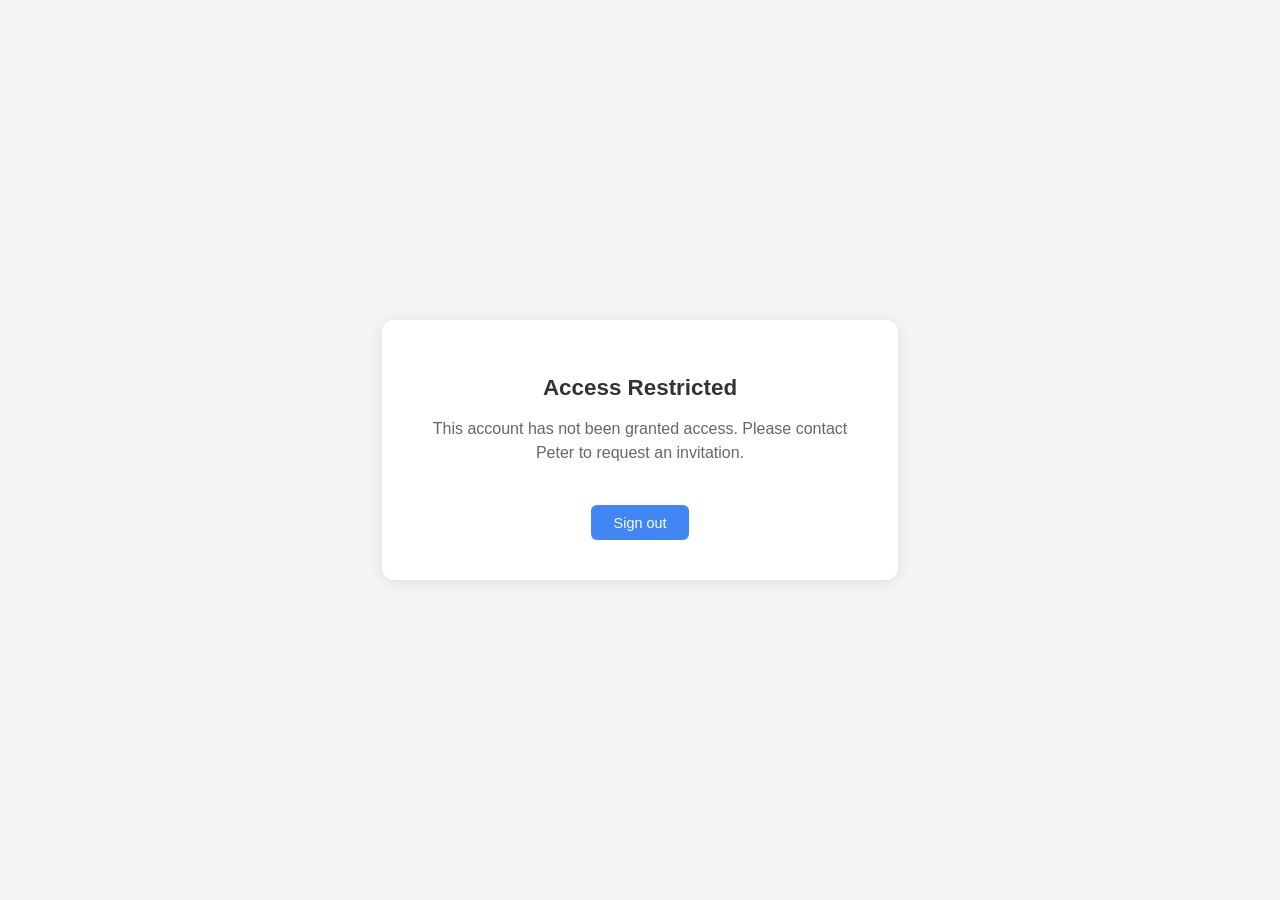
<file: src/AmazonAdsManager.Client/wwwroot/not-authorized.html>
<!DOCTYPE html>
<html lang="en">
<head>
  <meta charset="UTF-8" />
  <meta name="viewport" content="width=device-width, initial-scale=1.0" />
  <title>Not Authorized</title>
  <style>
    body {
      font-family: -apple-system, BlinkMacSystemFont, "Segoe UI", sans-serif;
      display: flex;
      align-items: center;
      justify-content: center;
      min-height: 100vh;
      margin: 0;
      background: #f5f5f5;
      color: #333;
    }
    .card {
      background: white;
      border-radius: 12px;
      padding: 2.5rem 3rem;
      text-align: center;
      box-shadow: 0 2px 16px rgba(0,0,0,0.1);
      max-width: 420px;
    }
    h1 { font-size: 1.4rem; margin-bottom: 0.5rem; }
    p { color: #666; line-height: 1.5; }
    a {
      display: inline-block;
      margin-top: 1.5rem;
      padding: 0.6rem 1.4rem;
      background: #4285f4;
      color: white;
      text-decoration: none;
      border-radius: 6px;
      font-size: 0.9rem;
    }
    a:hover { background: #3367d6; }
  </style>
</head>
<body>
  <div class="card">
    <h1>Access Restricted</h1>
    <p>This account has not been granted access. Please contact Peter to request an invitation.</p>
    <a href="/.auth/logout">Sign out</a>
  </div>
</body>
</html>
</file>
